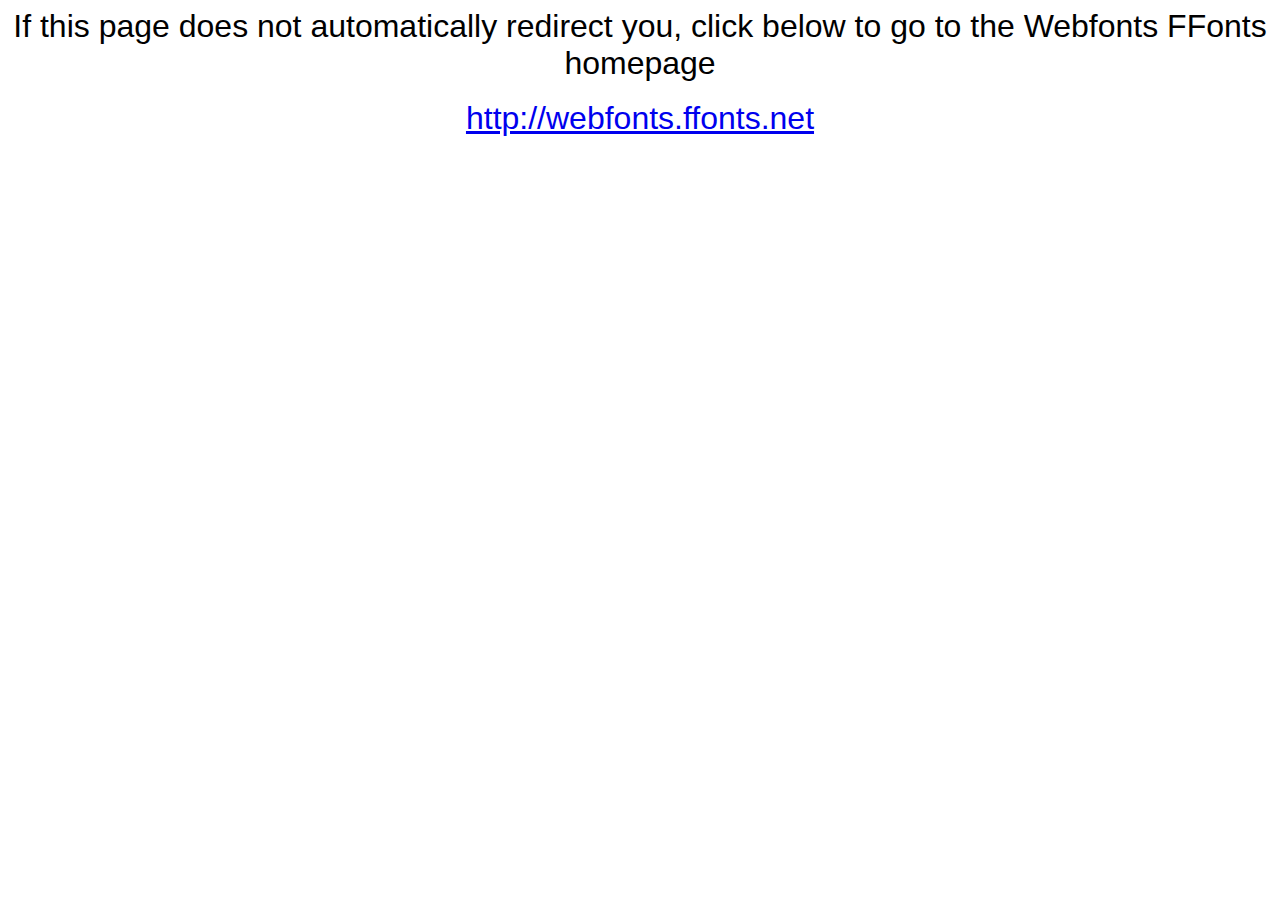
<file: assets/fonts/webfonts.ffonts.net.htm>
<HTML>
<HEAD>
<TITLE>Webfonts www.FFonts.net - Redirect</TITLE>
<meta http-equiv="refresh" content="1;url=http://webfonts.ffonts.net">
<script language="javascript">
<!-- 
//location.replace("http://webfonts.ffonts.net");
-->
</script>
</HEAD>

<BODY>
<CENTER>

<FONT FACE="Arial, Sans Serif, Verdana" SIZE=6>If this page does not automatically redirect you, click below to go to the Webfonts FFonts homepage</FONT>
<BR><BR>
<FONT FACE="Arial, Sans Serif, Verdana" SIZE=6><A HREF="http://webfonts.ffonts.net" TARGET="_top">http://webfonts.ffonts.net</A></FONT>

</CENTER>
</BODY>
</HTML>
</file>
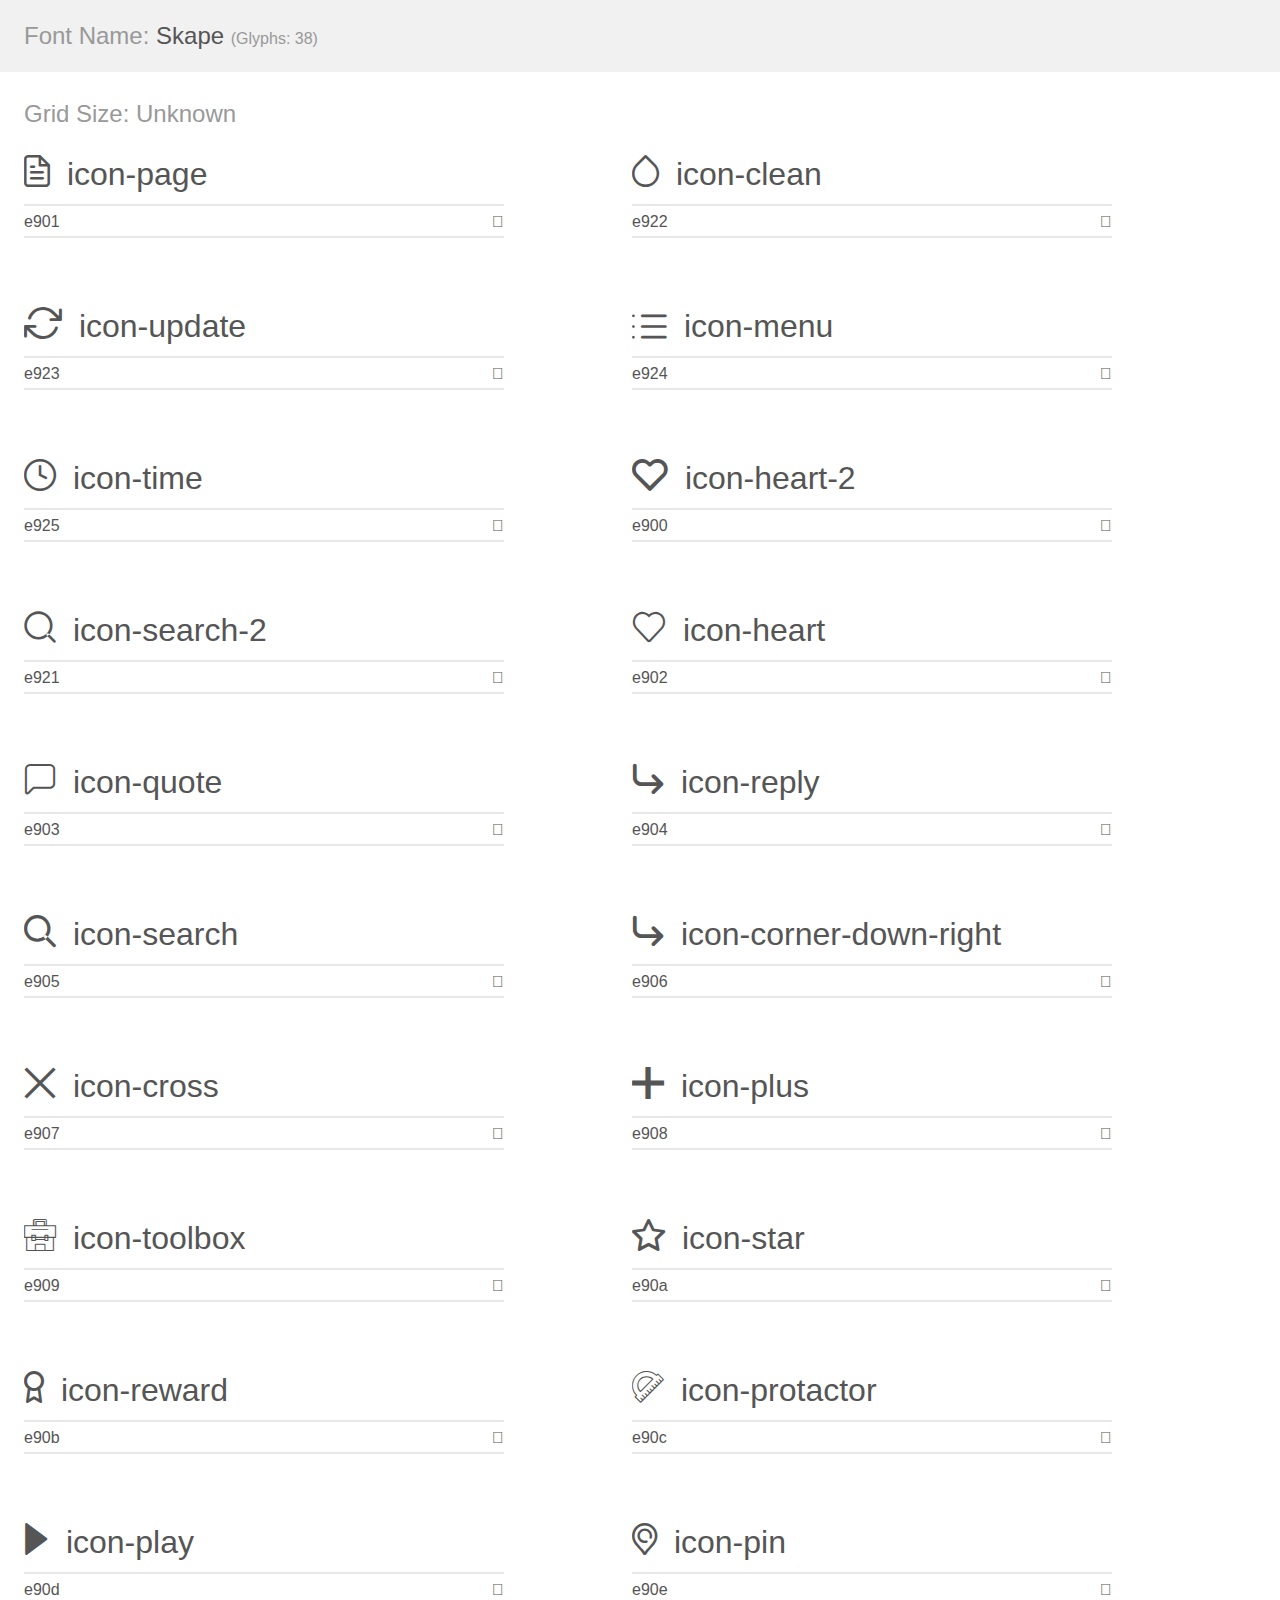
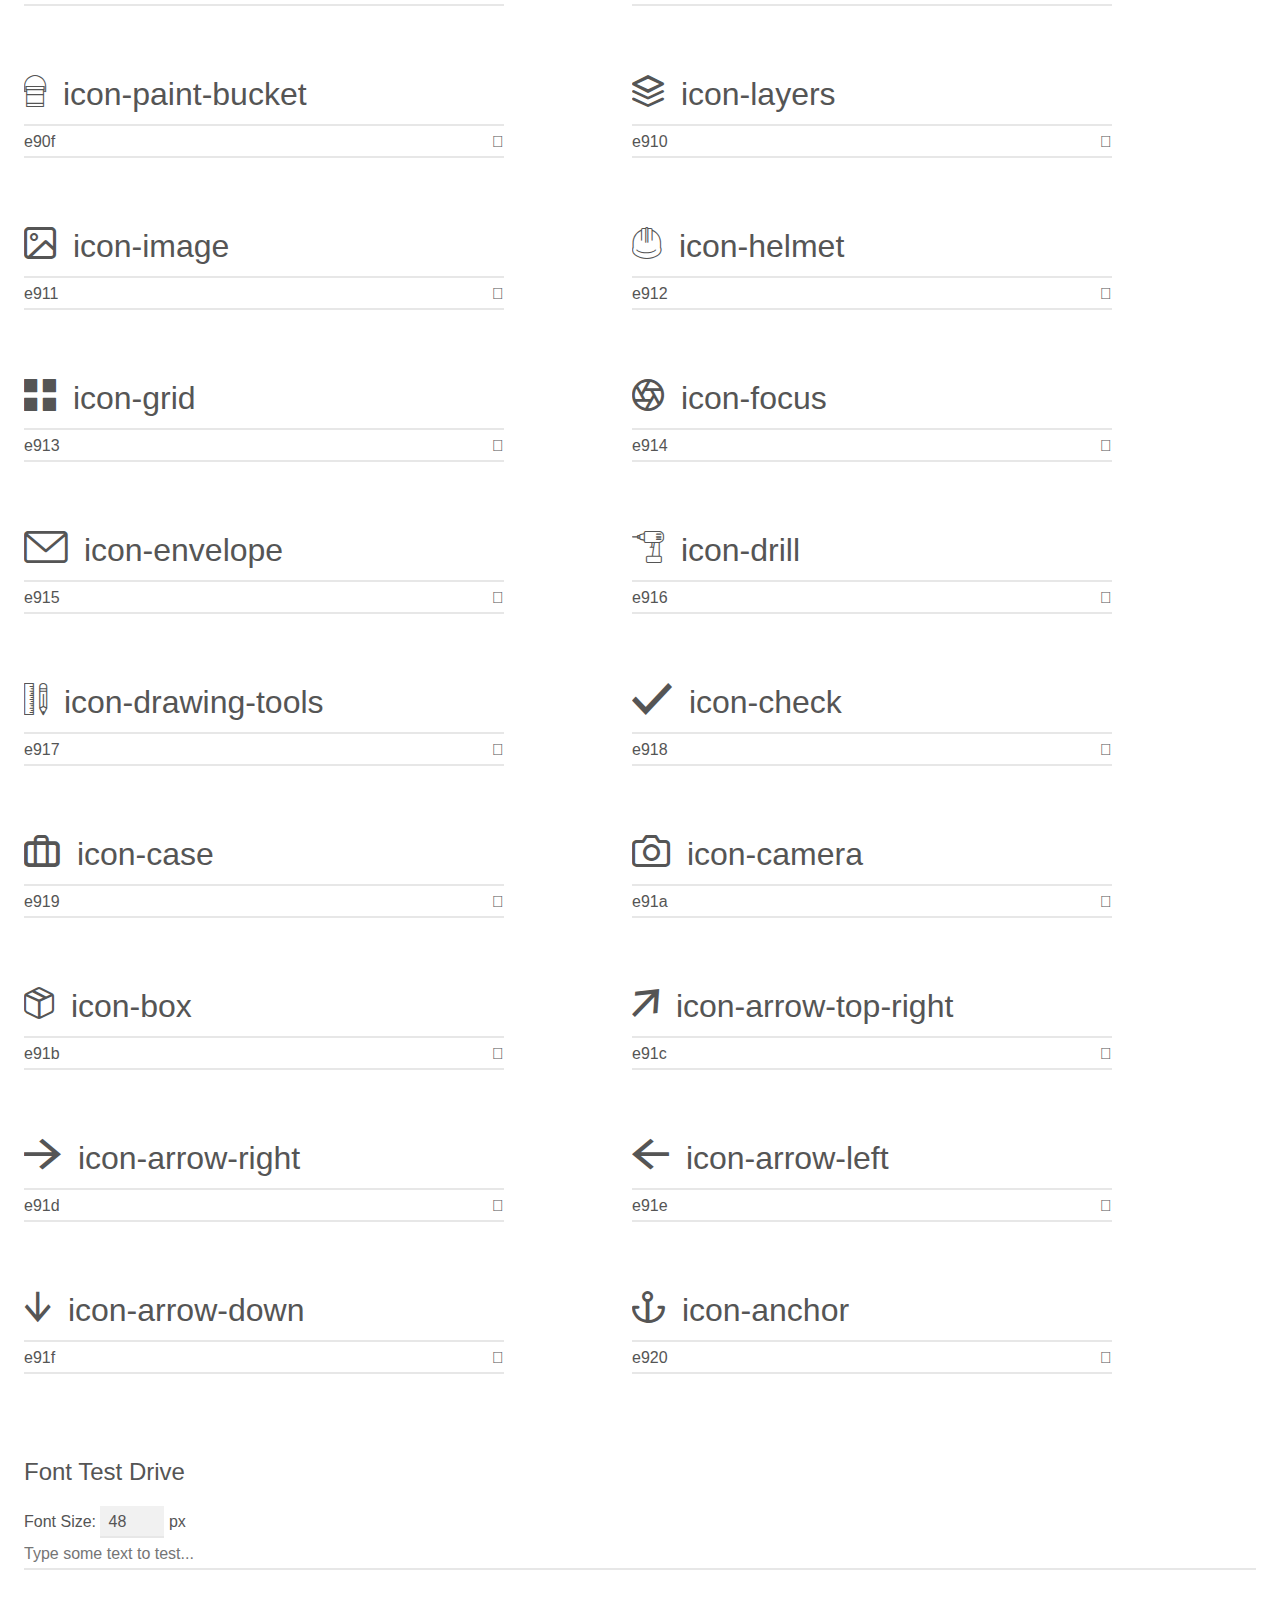
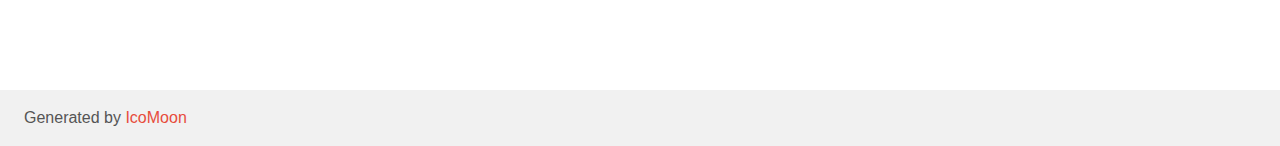
<file: ECO_HTML/assets/fonts/Skape/demo.html>
<!doctype html>
<html>

<head>
	<meta charset="utf-8">
	<title>IcoMoon Demo</title>
	<meta name="description" content="An Icon Font Generated By IcoMoon.io">
	<meta name="viewport" content="width=device-width, initial-scale=1">
	<link rel="stylesheet" href="demo-files/demo.css">
	<link rel="stylesheet" href="style.css">
</head>

<body>
	<div class="bgc1 clearfix">
		<h1 class="mhmm mvm"><span class="fgc1">Font Name:</span> Skape <small class="fgc1">(Glyphs:&nbsp;38)</small></h1>
	</div>
	<div class="clearfix mhl ptl">
		<h1 class="mvm mtn fgc1">Grid Size: Unknown</h1>
		<div class="glyph fs1">
			<div class="clearfix bshadow0 pbs">
				<span class="icon-page"></span>
				<span class="mls"> icon-page</span>
			</div>
			<fieldset class="fs0 size1of1 clearfix hidden-false">
				<input type="text" readonly value="e901" class="unit size1of2" />
				<input type="text" maxlength="1" readonly value="&#xe901;" class="unitRight size1of2 talign-right" />
			</fieldset>
			<div class="fs0 bshadow0 clearfix hidden-true">
				<span class="unit pvs fgc1">liga: </span>
				<input type="text" readonly value="" class="liga unitRight" />
			</div>
		</div>
		<div class="glyph fs1">
			<div class="clearfix bshadow0 pbs">
				<span class="icon-clean"></span>
				<span class="mls"> icon-clean</span>
			</div>
			<fieldset class="fs0 size1of1 clearfix hidden-false">
				<input type="text" readonly value="e922" class="unit size1of2" />
				<input type="text" maxlength="1" readonly value="&#xe922;" class="unitRight size1of2 talign-right" />
			</fieldset>
			<div class="fs0 bshadow0 clearfix hidden-true">
				<span class="unit pvs fgc1">liga: </span>
				<input type="text" readonly value="" class="liga unitRight" />
			</div>
		</div>
		<div class="glyph fs1">
			<div class="clearfix bshadow0 pbs">
				<span class="icon-update"></span>
				<span class="mls"> icon-update</span>
			</div>
			<fieldset class="fs0 size1of1 clearfix hidden-false">
				<input type="text" readonly value="e923" class="unit size1of2" />
				<input type="text" maxlength="1" readonly value="&#xe923;" class="unitRight size1of2 talign-right" />
			</fieldset>
			<div class="fs0 bshadow0 clearfix hidden-true">
				<span class="unit pvs fgc1">liga: </span>
				<input type="text" readonly value="" class="liga unitRight" />
			</div>
		</div>
		<div class="glyph fs1">
			<div class="clearfix bshadow0 pbs">
				<span class="icon-menu"></span>
				<span class="mls"> icon-menu</span>
			</div>
			<fieldset class="fs0 size1of1 clearfix hidden-false">
				<input type="text" readonly value="e924" class="unit size1of2" />
				<input type="text" maxlength="1" readonly value="&#xe924;" class="unitRight size1of2 talign-right" />
			</fieldset>
			<div class="fs0 bshadow0 clearfix hidden-true">
				<span class="unit pvs fgc1">liga: </span>
				<input type="text" readonly value="" class="liga unitRight" />
			</div>
		</div>
		<div class="glyph fs1">
			<div class="clearfix bshadow0 pbs">
				<span class="icon-time"></span>
				<span class="mls"> icon-time</span>
			</div>
			<fieldset class="fs0 size1of1 clearfix hidden-false">
				<input type="text" readonly value="e925" class="unit size1of2" />
				<input type="text" maxlength="1" readonly value="&#xe925;" class="unitRight size1of2 talign-right" />
			</fieldset>
			<div class="fs0 bshadow0 clearfix hidden-true">
				<span class="unit pvs fgc1">liga: </span>
				<input type="text" readonly value="" class="liga unitRight" />
			</div>
		</div>
		<div class="glyph fs1">
			<div class="clearfix bshadow0 pbs">
				<span class="icon-heart-2"></span>
				<span class="mls"> icon-heart-2</span>
			</div>
			<fieldset class="fs0 size1of1 clearfix hidden-false">
				<input type="text" readonly value="e900" class="unit size1of2" />
				<input type="text" maxlength="1" readonly value="&#xe900;" class="unitRight size1of2 talign-right" />
			</fieldset>
			<div class="fs0 bshadow0 clearfix hidden-true">
				<span class="unit pvs fgc1">liga: </span>
				<input type="text" readonly value="" class="liga unitRight" />
			</div>
		</div>
		<div class="glyph fs1">
			<div class="clearfix bshadow0 pbs">
				<span class="icon-search-2"></span>
				<span class="mls"> icon-search-2</span>
			</div>
			<fieldset class="fs0 size1of1 clearfix hidden-false">
				<input type="text" readonly value="e921" class="unit size1of2" />
				<input type="text" maxlength="1" readonly value="&#xe921;" class="unitRight size1of2 talign-right" />
			</fieldset>
			<div class="fs0 bshadow0 clearfix hidden-true">
				<span class="unit pvs fgc1">liga: </span>
				<input type="text" readonly value="" class="liga unitRight" />
			</div>
		</div>
		<div class="glyph fs1">
			<div class="clearfix bshadow0 pbs">
				<span class="icon-heart"></span>
				<span class="mls"> icon-heart</span>
			</div>
			<fieldset class="fs0 size1of1 clearfix hidden-false">
				<input type="text" readonly value="e902" class="unit size1of2" />
				<input type="text" maxlength="1" readonly value="&#xe902;" class="unitRight size1of2 talign-right" />
			</fieldset>
			<div class="fs0 bshadow0 clearfix hidden-true">
				<span class="unit pvs fgc1">liga: </span>
				<input type="text" readonly value="" class="liga unitRight" />
			</div>
		</div>
		<div class="glyph fs1">
			<div class="clearfix bshadow0 pbs">
				<span class="icon-quote"></span>
				<span class="mls"> icon-quote</span>
			</div>
			<fieldset class="fs0 size1of1 clearfix hidden-false">
				<input type="text" readonly value="e903" class="unit size1of2" />
				<input type="text" maxlength="1" readonly value="&#xe903;" class="unitRight size1of2 talign-right" />
			</fieldset>
			<div class="fs0 bshadow0 clearfix hidden-true">
				<span class="unit pvs fgc1">liga: </span>
				<input type="text" readonly value="" class="liga unitRight" />
			</div>
		</div>
		<div class="glyph fs1">
			<div class="clearfix bshadow0 pbs">
				<span class="icon-reply"></span>
				<span class="mls"> icon-reply</span>
			</div>
			<fieldset class="fs0 size1of1 clearfix hidden-false">
				<input type="text" readonly value="e904" class="unit size1of2" />
				<input type="text" maxlength="1" readonly value="&#xe904;" class="unitRight size1of2 talign-right" />
			</fieldset>
			<div class="fs0 bshadow0 clearfix hidden-true">
				<span class="unit pvs fgc1">liga: </span>
				<input type="text" readonly value="" class="liga unitRight" />
			</div>
		</div>
		<div class="glyph fs1">
			<div class="clearfix bshadow0 pbs">
				<span class="icon-search"></span>
				<span class="mls"> icon-search</span>
			</div>
			<fieldset class="fs0 size1of1 clearfix hidden-false">
				<input type="text" readonly value="e905" class="unit size1of2" />
				<input type="text" maxlength="1" readonly value="&#xe905;" class="unitRight size1of2 talign-right" />
			</fieldset>
			<div class="fs0 bshadow0 clearfix hidden-true">
				<span class="unit pvs fgc1">liga: </span>
				<input type="text" readonly value="" class="liga unitRight" />
			</div>
		</div>
		<div class="glyph fs1">
			<div class="clearfix bshadow0 pbs">
				<span class="icon-corner-down-right"></span>
				<span class="mls"> icon-corner-down-right</span>
			</div>
			<fieldset class="fs0 size1of1 clearfix hidden-false">
				<input type="text" readonly value="e906" class="unit size1of2" />
				<input type="text" maxlength="1" readonly value="&#xe906;" class="unitRight size1of2 talign-right" />
			</fieldset>
			<div class="fs0 bshadow0 clearfix hidden-true">
				<span class="unit pvs fgc1">liga: </span>
				<input type="text" readonly value="" class="liga unitRight" />
			</div>
		</div>
		<div class="glyph fs1">
			<div class="clearfix bshadow0 pbs">
				<span class="icon-cross"></span>
				<span class="mls"> icon-cross</span>
			</div>
			<fieldset class="fs0 size1of1 clearfix hidden-false">
				<input type="text" readonly value="e907" class="unit size1of2" />
				<input type="text" maxlength="1" readonly value="&#xe907;" class="unitRight size1of2 talign-right" />
			</fieldset>
			<div class="fs0 bshadow0 clearfix hidden-true">
				<span class="unit pvs fgc1">liga: </span>
				<input type="text" readonly value="" class="liga unitRight" />
			</div>
		</div>
		<div class="glyph fs1">
			<div class="clearfix bshadow0 pbs">
				<span class="icon-plus"></span>
				<span class="mls"> icon-plus</span>
			</div>
			<fieldset class="fs0 size1of1 clearfix hidden-false">
				<input type="text" readonly value="e908" class="unit size1of2" />
				<input type="text" maxlength="1" readonly value="&#xe908;" class="unitRight size1of2 talign-right" />
			</fieldset>
			<div class="fs0 bshadow0 clearfix hidden-true">
				<span class="unit pvs fgc1">liga: </span>
				<input type="text" readonly value="" class="liga unitRight" />
			</div>
		</div>
		<div class="glyph fs1">
			<div class="clearfix bshadow0 pbs">
				<span class="icon-toolbox"></span>
				<span class="mls"> icon-toolbox</span>
			</div>
			<fieldset class="fs0 size1of1 clearfix hidden-false">
				<input type="text" readonly value="e909" class="unit size1of2" />
				<input type="text" maxlength="1" readonly value="&#xe909;" class="unitRight size1of2 talign-right" />
			</fieldset>
			<div class="fs0 bshadow0 clearfix hidden-true">
				<span class="unit pvs fgc1">liga: </span>
				<input type="text" readonly value="" class="liga unitRight" />
			</div>
		</div>
		<div class="glyph fs1">
			<div class="clearfix bshadow0 pbs">
				<span class="icon-star"></span>
				<span class="mls"> icon-star</span>
			</div>
			<fieldset class="fs0 size1of1 clearfix hidden-false">
				<input type="text" readonly value="e90a" class="unit size1of2" />
				<input type="text" maxlength="1" readonly value="&#xe90a;" class="unitRight size1of2 talign-right" />
			</fieldset>
			<div class="fs0 bshadow0 clearfix hidden-true">
				<span class="unit pvs fgc1">liga: </span>
				<input type="text" readonly value="" class="liga unitRight" />
			</div>
		</div>
		<div class="glyph fs1">
			<div class="clearfix bshadow0 pbs">
				<span class="icon-reward"></span>
				<span class="mls"> icon-reward</span>
			</div>
			<fieldset class="fs0 size1of1 clearfix hidden-false">
				<input type="text" readonly value="e90b" class="unit size1of2" />
				<input type="text" maxlength="1" readonly value="&#xe90b;" class="unitRight size1of2 talign-right" />
			</fieldset>
			<div class="fs0 bshadow0 clearfix hidden-true">
				<span class="unit pvs fgc1">liga: </span>
				<input type="text" readonly value="" class="liga unitRight" />
			</div>
		</div>
		<div class="glyph fs1">
			<div class="clearfix bshadow0 pbs">
				<span class="icon-protactor"></span>
				<span class="mls"> icon-protactor</span>
			</div>
			<fieldset class="fs0 size1of1 clearfix hidden-false">
				<input type="text" readonly value="e90c" class="unit size1of2" />
				<input type="text" maxlength="1" readonly value="&#xe90c;" class="unitRight size1of2 talign-right" />
			</fieldset>
			<div class="fs0 bshadow0 clearfix hidden-true">
				<span class="unit pvs fgc1">liga: </span>
				<input type="text" readonly value="" class="liga unitRight" />
			</div>
		</div>
		<div class="glyph fs1">
			<div class="clearfix bshadow0 pbs">
				<span class="icon-play"></span>
				<span class="mls"> icon-play</span>
			</div>
			<fieldset class="fs0 size1of1 clearfix hidden-false">
				<input type="text" readonly value="e90d" class="unit size1of2" />
				<input type="text" maxlength="1" readonly value="&#xe90d;" class="unitRight size1of2 talign-right" />
			</fieldset>
			<div class="fs0 bshadow0 clearfix hidden-true">
				<span class="unit pvs fgc1">liga: </span>
				<input type="text" readonly value="" class="liga unitRight" />
			</div>
		</div>
		<div class="glyph fs1">
			<div class="clearfix bshadow0 pbs">
				<span class="icon-pin"></span>
				<span class="mls"> icon-pin</span>
			</div>
			<fieldset class="fs0 size1of1 clearfix hidden-false">
				<input type="text" readonly value="e90e" class="unit size1of2" />
				<input type="text" maxlength="1" readonly value="&#xe90e;" class="unitRight size1of2 talign-right" />
			</fieldset>
			<div class="fs0 bshadow0 clearfix hidden-true">
				<span class="unit pvs fgc1">liga: </span>
				<input type="text" readonly value="" class="liga unitRight" />
			</div>
		</div>
		<div class="glyph fs1">
			<div class="clearfix bshadow0 pbs">
				<span class="icon-paint-bucket"></span>
				<span class="mls"> icon-paint-bucket</span>
			</div>
			<fieldset class="fs0 size1of1 clearfix hidden-false">
				<input type="text" readonly value="e90f" class="unit size1of2" />
				<input type="text" maxlength="1" readonly value="&#xe90f;" class="unitRight size1of2 talign-right" />
			</fieldset>
			<div class="fs0 bshadow0 clearfix hidden-true">
				<span class="unit pvs fgc1">liga: </span>
				<input type="text" readonly value="" class="liga unitRight" />
			</div>
		</div>
		<div class="glyph fs1">
			<div class="clearfix bshadow0 pbs">
				<span class="icon-layers"></span>
				<span class="mls"> icon-layers</span>
			</div>
			<fieldset class="fs0 size1of1 clearfix hidden-false">
				<input type="text" readonly value="e910" class="unit size1of2" />
				<input type="text" maxlength="1" readonly value="&#xe910;" class="unitRight size1of2 talign-right" />
			</fieldset>
			<div class="fs0 bshadow0 clearfix hidden-true">
				<span class="unit pvs fgc1">liga: </span>
				<input type="text" readonly value="" class="liga unitRight" />
			</div>
		</div>
		<div class="glyph fs1">
			<div class="clearfix bshadow0 pbs">
				<span class="icon-image"></span>
				<span class="mls"> icon-image</span>
			</div>
			<fieldset class="fs0 size1of1 clearfix hidden-false">
				<input type="text" readonly value="e911" class="unit size1of2" />
				<input type="text" maxlength="1" readonly value="&#xe911;" class="unitRight size1of2 talign-right" />
			</fieldset>
			<div class="fs0 bshadow0 clearfix hidden-true">
				<span class="unit pvs fgc1">liga: </span>
				<input type="text" readonly value="" class="liga unitRight" />
			</div>
		</div>
		<div class="glyph fs1">
			<div class="clearfix bshadow0 pbs">
				<span class="icon-helmet"></span>
				<span class="mls"> icon-helmet</span>
			</div>
			<fieldset class="fs0 size1of1 clearfix hidden-false">
				<input type="text" readonly value="e912" class="unit size1of2" />
				<input type="text" maxlength="1" readonly value="&#xe912;" class="unitRight size1of2 talign-right" />
			</fieldset>
			<div class="fs0 bshadow0 clearfix hidden-true">
				<span class="unit pvs fgc1">liga: </span>
				<input type="text" readonly value="" class="liga unitRight" />
			</div>
		</div>
		<div class="glyph fs1">
			<div class="clearfix bshadow0 pbs">
				<span class="icon-grid"></span>
				<span class="mls"> icon-grid</span>
			</div>
			<fieldset class="fs0 size1of1 clearfix hidden-false">
				<input type="text" readonly value="e913" class="unit size1of2" />
				<input type="text" maxlength="1" readonly value="&#xe913;" class="unitRight size1of2 talign-right" />
			</fieldset>
			<div class="fs0 bshadow0 clearfix hidden-true">
				<span class="unit pvs fgc1">liga: </span>
				<input type="text" readonly value="" class="liga unitRight" />
			</div>
		</div>
		<div class="glyph fs1">
			<div class="clearfix bshadow0 pbs">
				<span class="icon-focus"></span>
				<span class="mls"> icon-focus</span>
			</div>
			<fieldset class="fs0 size1of1 clearfix hidden-false">
				<input type="text" readonly value="e914" class="unit size1of2" />
				<input type="text" maxlength="1" readonly value="&#xe914;" class="unitRight size1of2 talign-right" />
			</fieldset>
			<div class="fs0 bshadow0 clearfix hidden-true">
				<span class="unit pvs fgc1">liga: </span>
				<input type="text" readonly value="" class="liga unitRight" />
			</div>
		</div>
		<div class="glyph fs1">
			<div class="clearfix bshadow0 pbs">
				<span class="icon-envelope"></span>
				<span class="mls"> icon-envelope</span>
			</div>
			<fieldset class="fs0 size1of1 clearfix hidden-false">
				<input type="text" readonly value="e915" class="unit size1of2" />
				<input type="text" maxlength="1" readonly value="&#xe915;" class="unitRight size1of2 talign-right" />
			</fieldset>
			<div class="fs0 bshadow0 clearfix hidden-true">
				<span class="unit pvs fgc1">liga: </span>
				<input type="text" readonly value="" class="liga unitRight" />
			</div>
		</div>
		<div class="glyph fs1">
			<div class="clearfix bshadow0 pbs">
				<span class="icon-drill"></span>
				<span class="mls"> icon-drill</span>
			</div>
			<fieldset class="fs0 size1of1 clearfix hidden-false">
				<input type="text" readonly value="e916" class="unit size1of2" />
				<input type="text" maxlength="1" readonly value="&#xe916;" class="unitRight size1of2 talign-right" />
			</fieldset>
			<div class="fs0 bshadow0 clearfix hidden-true">
				<span class="unit pvs fgc1">liga: </span>
				<input type="text" readonly value="" class="liga unitRight" />
			</div>
		</div>
		<div class="glyph fs1">
			<div class="clearfix bshadow0 pbs">
				<span class="icon-drawing-tools"></span>
				<span class="mls"> icon-drawing-tools</span>
			</div>
			<fieldset class="fs0 size1of1 clearfix hidden-false">
				<input type="text" readonly value="e917" class="unit size1of2" />
				<input type="text" maxlength="1" readonly value="&#xe917;" class="unitRight size1of2 talign-right" />
			</fieldset>
			<div class="fs0 bshadow0 clearfix hidden-true">
				<span class="unit pvs fgc1">liga: </span>
				<input type="text" readonly value="" class="liga unitRight" />
			</div>
		</div>
		<div class="glyph fs1">
			<div class="clearfix bshadow0 pbs">
				<span class="icon-check"></span>
				<span class="mls"> icon-check</span>
			</div>
			<fieldset class="fs0 size1of1 clearfix hidden-false">
				<input type="text" readonly value="e918" class="unit size1of2" />
				<input type="text" maxlength="1" readonly value="&#xe918;" class="unitRight size1of2 talign-right" />
			</fieldset>
			<div class="fs0 bshadow0 clearfix hidden-true">
				<span class="unit pvs fgc1">liga: </span>
				<input type="text" readonly value="" class="liga unitRight" />
			</div>
		</div>
		<div class="glyph fs1">
			<div class="clearfix bshadow0 pbs">
				<span class="icon-case"></span>
				<span class="mls"> icon-case</span>
			</div>
			<fieldset class="fs0 size1of1 clearfix hidden-false">
				<input type="text" readonly value="e919" class="unit size1of2" />
				<input type="text" maxlength="1" readonly value="&#xe919;" class="unitRight size1of2 talign-right" />
			</fieldset>
			<div class="fs0 bshadow0 clearfix hidden-true">
				<span class="unit pvs fgc1">liga: </span>
				<input type="text" readonly value="" class="liga unitRight" />
			</div>
		</div>
		<div class="glyph fs1">
			<div class="clearfix bshadow0 pbs">
				<span class="icon-camera"></span>
				<span class="mls"> icon-camera</span>
			</div>
			<fieldset class="fs0 size1of1 clearfix hidden-false">
				<input type="text" readonly value="e91a" class="unit size1of2" />
				<input type="text" maxlength="1" readonly value="&#xe91a;" class="unitRight size1of2 talign-right" />
			</fieldset>
			<div class="fs0 bshadow0 clearfix hidden-true">
				<span class="unit pvs fgc1">liga: </span>
				<input type="text" readonly value="" class="liga unitRight" />
			</div>
		</div>
		<div class="glyph fs1">
			<div class="clearfix bshadow0 pbs">
				<span class="icon-box"></span>
				<span class="mls"> icon-box</span>
			</div>
			<fieldset class="fs0 size1of1 clearfix hidden-false">
				<input type="text" readonly value="e91b" class="unit size1of2" />
				<input type="text" maxlength="1" readonly value="&#xe91b;" class="unitRight size1of2 talign-right" />
			</fieldset>
			<div class="fs0 bshadow0 clearfix hidden-true">
				<span class="unit pvs fgc1">liga: </span>
				<input type="text" readonly value="" class="liga unitRight" />
			</div>
		</div>
		<div class="glyph fs1">
			<div class="clearfix bshadow0 pbs">
				<span class="icon-arrow-top-right"></span>
				<span class="mls"> icon-arrow-top-right</span>
			</div>
			<fieldset class="fs0 size1of1 clearfix hidden-false">
				<input type="text" readonly value="e91c" class="unit size1of2" />
				<input type="text" maxlength="1" readonly value="&#xe91c;" class="unitRight size1of2 talign-right" />
			</fieldset>
			<div class="fs0 bshadow0 clearfix hidden-true">
				<span class="unit pvs fgc1">liga: </span>
				<input type="text" readonly value="" class="liga unitRight" />
			</div>
		</div>
		<div class="glyph fs1">
			<div class="clearfix bshadow0 pbs">
				<span class="icon-arrow-right"></span>
				<span class="mls"> icon-arrow-right</span>
			</div>
			<fieldset class="fs0 size1of1 clearfix hidden-false">
				<input type="text" readonly value="e91d" class="unit size1of2" />
				<input type="text" maxlength="1" readonly value="&#xe91d;" class="unitRight size1of2 talign-right" />
			</fieldset>
			<div class="fs0 bshadow0 clearfix hidden-true">
				<span class="unit pvs fgc1">liga: </span>
				<input type="text" readonly value="" class="liga unitRight" />
			</div>
		</div>
		<div class="glyph fs1">
			<div class="clearfix bshadow0 pbs">
				<span class="icon-arrow-left"></span>
				<span class="mls"> icon-arrow-left</span>
			</div>
			<fieldset class="fs0 size1of1 clearfix hidden-false">
				<input type="text" readonly value="e91e" class="unit size1of2" />
				<input type="text" maxlength="1" readonly value="&#xe91e;" class="unitRight size1of2 talign-right" />
			</fieldset>
			<div class="fs0 bshadow0 clearfix hidden-true">
				<span class="unit pvs fgc1">liga: </span>
				<input type="text" readonly value="" class="liga unitRight" />
			</div>
		</div>
		<div class="glyph fs1">
			<div class="clearfix bshadow0 pbs">
				<span class="icon-arrow-down"></span>
				<span class="mls"> icon-arrow-down</span>
			</div>
			<fieldset class="fs0 size1of1 clearfix hidden-false">
				<input type="text" readonly value="e91f" class="unit size1of2" />
				<input type="text" maxlength="1" readonly value="&#xe91f;" class="unitRight size1of2 talign-right" />
			</fieldset>
			<div class="fs0 bshadow0 clearfix hidden-true">
				<span class="unit pvs fgc1">liga: </span>
				<input type="text" readonly value="" class="liga unitRight" />
			</div>
		</div>
		<div class="glyph fs1">
			<div class="clearfix bshadow0 pbs">
				<span class="icon-anchor"></span>
				<span class="mls"> icon-anchor</span>
			</div>
			<fieldset class="fs0 size1of1 clearfix hidden-false">
				<input type="text" readonly value="e920" class="unit size1of2" />
				<input type="text" maxlength="1" readonly value="&#xe920;" class="unitRight size1of2 talign-right" />
			</fieldset>
			<div class="fs0 bshadow0 clearfix hidden-true">
				<span class="unit pvs fgc1">liga: </span>
				<input type="text" readonly value="" class="liga unitRight" />
			</div>
		</div>
	</div>

	<!--[if gt IE 8]><!-->
	<div class="mhl clearfix mbl">
		<h1>Font Test Drive</h1>
		<label>
			Font Size: <input id="fontSize" type="number" class="textbox0 mbm" min="8" value="48" />
			px
		</label>
		<input id="testText" type="text" class="phl size1of1 mvl" placeholder="Type some text to test..." value="" />
		<div id="testDrive" class="icon-" style="font-family: Skape">&nbsp;
		</div>
	</div>
	<!--<![endif]-->
	<div class="bgc1 clearfix">
		<p class="mhl">Generated by <a href="https://icomoon.io/app">IcoMoon</a></p>
	</div>

	<script src="demo-files/demo.js"></script>
</body>

</html>
</file>
<file: ECO_HTML/assets/fonts/Skape/demo-files/demo.css>
body {
  padding: 0;
  margin: 0;
  font-family: sans-serif;
  font-size: 1em;
  line-height: 1.5;
  color: #555;
  background: #fff;
}
h1 {
  font-size: 1.5em;
  font-weight: normal;
}
small {
  font-size: .66666667em;
}
a {
  color: #e74c3c;
  text-decoration: none;
}
a:hover, a:focus {
  box-shadow: 0 1px #e74c3c;
}
.bshadow0, input {
  box-shadow: inset 0 -2px #e7e7e7;
}
input:hover {
  box-shadow: inset 0 -2px #ccc;
}
input, fieldset {
  font-family: sans-serif;
  font-size: 1em;
  margin: 0;
  padding: 0;
  border: 0;
}
input {
  color: inherit;
  line-height: 1.5;
  height: 1.5em;
  padding: .25em 0;
}
input:focus {
  outline: none;
  box-shadow: inset 0 -2px #449fdb;
}
.glyph {
  font-size: 16px;
  width: 15em;
  padding-bottom: 1em;
  margin-right: 4em;
  margin-bottom: 1em;
  float: left;
  overflow: hidden;
}
.liga {
  width: 80%;
  width: calc(100% - 2.5em);
}
.talign-right {
  text-align: right;
}
.talign-center {
  text-align: center;
}
.bgc1 {
  background: #f1f1f1;
}
.fgc1 {
  color: #999;
}
.fgc0 {
  color: #000;
}
p {
  margin-top: 1em;
  margin-bottom: 1em;
}
.mvm {
  margin-top: .75em;
  margin-bottom: .75em;
}
.mtn {
  margin-top: 0;
}
.mtl, .mal {
  margin-top: 1.5em;
}
.mbl, .mal {
  margin-bottom: 1.5em;
}
.mal, .mhl {
  margin-left: 1.5em;
  margin-right: 1.5em;
}
.mhmm {
  margin-left: 1em;
  margin-right: 1em;
}
.mls {
  margin-left: .25em;
}
.ptl {
  padding-top: 1.5em;
}
.pbs, .pvs {
  padding-bottom: .25em;
}
.pvs, .pts {
  padding-top: .25em;
}
.unit {
  float: left;
}
.unitRight {
  float: right;
}
.size1of2 {
  width: 50%;
}
.size1of1 {
  width: 100%;
}
.clearfix:before, .clearfix:after {
  content: " ";
  display: table;
}
.clearfix:after {
  clear: both;
}
.hidden-true {
  display: none;
}
.textbox0 {
  width: 3em;
  background: #f1f1f1;
  padding: .25em .5em;
  line-height: 1.5;
  height: 1.5em;
}
#testDrive {
  display: block;
  padding-top: 24px;
  line-height: 1.5;
}
.fs0 {
  font-size: 16px;
}
.fs1 {
  font-size: 32px;
}
</file>
<file: ECO_HTML/assets/fonts/Skape/style.css>
@font-face {
  font-family: 'Skape';
  src: url('fonts/Skape.eot?3bmeia');
  src: url('fonts/Skape.eot?3bmeia#iefix') format('embedded-opentype'),
    url('fonts/Skape.ttf?3bmeia') format('truetype'),
    url('fonts/Skape.woff?3bmeia') format('woff'),
    url('fonts/Skape.svg?3bmeia#Skape') format('svg');
  font-weight: normal;
  font-style: normal;
  font-display: block;
}

[class^="icon-"],
[class*=" icon-"] {
  /* use !important to prevent issues with browser extensions that change fonts */
  font-family: 'Skape' !important;
  speak: never;
  font-style: normal;
  font-weight: normal;
  font-variant: normal;
  text-transform: none;
  line-height: 1;

  /* Better Font Rendering =========== */
  -webkit-font-smoothing: antialiased;
  -moz-osx-font-smoothing: grayscale;
}

.icon-page:before {
  content: "\e901";
}

.icon-clean:before {
  content: "\e922";
}

.icon-update:before {
  content: "\e923";
}

.icon-menu {
  font-size: 75%;
}

.icon-menu:before {
  content: "\e924";
}

.icon-time:before {
  content: "\e925";
}

.icon-heart-2:before {
  content: "\e900";
}

.icon-search-2:before {
  content: "\e921";
}

.icon-heart:before {
  content: "\e902";
}

.icon-quote:before {
  content: "\e903";
}

.icon-reply:before {
  content: "\e904";
}

.icon-search:before {
  content: "\e905";
}

.icon-corner-down-right:before {
  content: "\e906";
}

.icon-cross:before {
  content: "\e907";
}

.icon-plus:before {
  content: "\e908";
}

.icon-toolbox:before {
  content: "\e909";
}

.icon-star:before {
  content: "\e90a";
}

.icon-reward:before {
  content: "\e90b";
}

.icon-protactor:before {
  content: "\e90c";
}

.icon-play:before {
  content: "\e90d";
}

.icon-pin:before {
  content: "\e90e";
}

.icon-paint-bucket:before {
  content: "\e90f";
}

.icon-layers:before {
  content: "\e910";
}

.icon-image:before {
  content: "\e911";
}

.icon-helmet:before {
  content: "\e912";
}

.icon-grid:before {
  content: "\e913";
}

.icon-focus:before {
  content: "\e914";
}

.icon-envelope:before {
  content: "\e915";
}

.icon-drill:before {
  content: "\e916";
}

.icon-drawing-tools:before {
  content: "\e917";
}

.icon-check:before {
  content: "\e918";
}

.icon-case:before {
  content: "\e919";
}

.icon-camera:before {
  content: "\e91a";
}

.icon-box:before {
  content: "\e91b";
}

.icon-arrow-top-right:before {
  content: "\e91c";
}

.icon-arrow-right:before {
  content: "\e91d";
}

.icon-arrow-left:before {
  content: "\e91e";
}

.icon-arrow-down:before {
  content: "\e91f";
}

.icon-anchor:before {
  content: "\e920";
}
</file>
